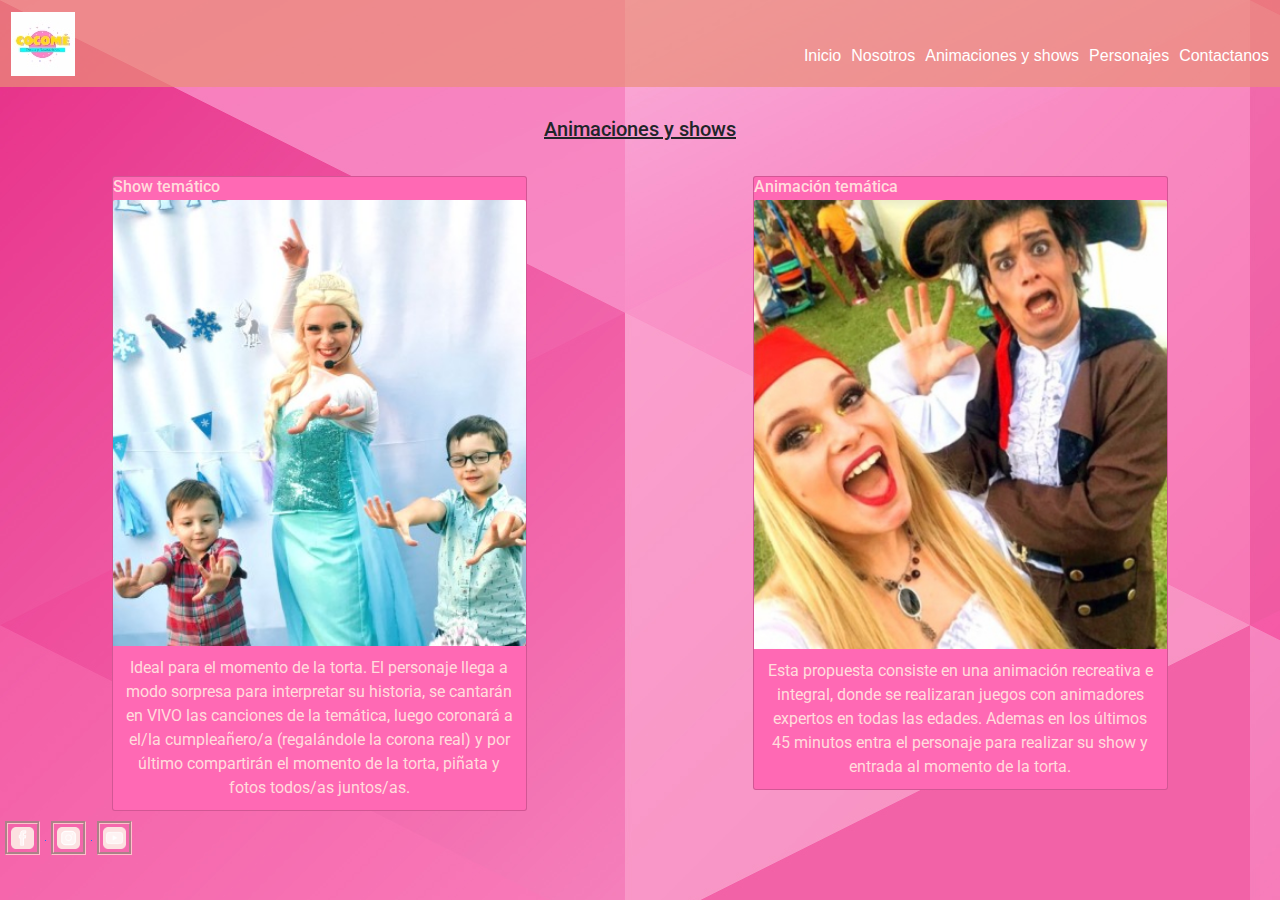
<file: Animaciones-y-shows.html>
<!DOCTYPE html>
<html lang="en">
<head>
    <meta charset="UTF-8">
    <meta http-equiv="X-UA-Compatible" content="IE=edge">
    <meta name="viewport" content="width=device-width, initial-scale=1.0">
    <title>CocoMéAnimaciones</title>
    <meta name="description" content="Tenemos propuestas para todas las edades y al mejor precio."/>
    <meta name="keywords" content="animaciones, disney, princesas, Frozen, Encanto, Mohana, La bella y la bestia, Blanca nieves, Cenicienta, Rapunzel, Enredados, Sirenita, Elsa, Ana, superheroes, Spiderman, Capitan America, Piratas"/>
    <link href="https://cdn.jsdelivr.net/npm/bootstrap@5.0.2/dist/css/bootstrap.min.css" rel="stylesheet" integrity="sha384-EVSTQN3/azprG1Anm3QDgpJLIm9Nao0Yz1ztcQTwFspd3yD65VohhpuuCOmLASjC" crossorigin="anonymous">
    <link rel="shortcut icon" href="Img/Favicon 32x32.jpg" type="image/x-icon">
    <link rel="stylesheet" href="./Css/bootstrap.min.css">
    <link rel="stylesheet" href="./Css/main.css">
    <link rel="stylesheet" href="./Css/style.css">
</head>
<body class="inicio__fondo">
    <!-- empieza nav -->
    <nav class="navbar navbar-expand-lg navbar-light bg-skin">
        <div class="container-fluid">
          <a class="navbar-brand" href="index.html">
            <img src="./Img/Logo.jpg" alt="Logo de CocoMéAnimaciones" class="nav__img">
          </a>
          <button class="navbar-toggler" type="button" data-bs-toggle="collapse" data-bs-target="#navbarSupportedContent" aria-controls="navbarSupportedContent" aria-expanded="false" aria-label="Toggle navigation">
            <span class="navbar-toggler-icon"></span>
          </button>
          <div class="collapse navbar-collapse" id="navbarSupportedContent">
            <ul class="navbar-nav ms-auto mt-5 mb-lg-0">
              <li class="nav-item">
                <a class="nav__items--color" aria-current="page" href="index.html">Inicio</a>
              </li>
              <li class="nav-item">
                <a class="nav__items--color" href="Nosotros.html">Nosotros</a>
              </li>
              <li class="nav-item">
                <a class="nav__items--color" aria-current="page" href="Animaciones-y-shows.html">Animaciones y shows</a>
              </li>
              <li class="nav-item">
                <a class="nav__items--color" aria-current="page" href="Personajes.html">Personajes</a>
              </li>
              <li class="nav-item">
                <a class="nav__items--color" aria-current="page" href="Contactanos.html">Contactanos</a>
              </li>
          </div>
        </div>
      </nav>
      <!-- ends nav -->
    <header class="text-center">
        <h1 class="header__titulo">Animaciones y shows</h1>
    </header>
    <main class="main__view">
        <section class="section__card row row-cols-1 row-cols-md-2 row-cols-lg-3 g-6 card-space">
            <!-- card 1 -->
            <div class="col">
              <article class="card bg-pink">
                <h2 class="text-color">Show temático</h2>
                <img src="Img/1.jpg" class="card-img-top" alt="Animadora disfrazada de Elsa de Frozen">
                <p class="card-font text-center text-color">
                  Ideal para el momento de la torta. El personaje llega a modo sorpresa para interpretar su historia, se cantarán en VIVO las canciones de la temática, luego coronará a el/la cumpleañero/a (regalándole la corona real) y por último compartirán el momento de la torta, piñata y fotos todos/as juntos/as.</p>
              </article>
            </div>
           <!-- card 2 -->
            <div class="col">
                <article class="card bg-pink">
                  <h2 class="text-color">Animación temática</h2>
                  <img src="Img/10.jpg" class="card-img-top" alt="Animadores disfrazados de piratas">
                  <p class="card-font text-center text-color">Esta propuesta consiste en una animación recreativa e integral, donde se realizaran juegos con animadores expertos en todas las edades. Ademas en los últimos 45 minutos entra el personaje para realizar su show y entrada al momento de la torta.</p>                
                </article>
            </div>
        </section>
    </main>
    <footer>
      <a href="https://www.facebook.com/Coderhouse/" target="_blank">
          <img src="./Img/Facebook.png" alt="seguinos en facebook." class="footer__img">
      </a>
      <a href="https://www.instagram.com/coderhouse/?hl=es" target="_blank">
          <img src="./Img/Instagram.png" alt="seguinos en instagram." class="footer__img">
      </a>
      <a href="https://www.youtube.com/channel/UCeFRG6700bzqYI0M_9vyelw" target="_blank">  
          <img src="./Img/Youtube.png" alt="seguinos en youtube." class="footer__img">
      </a> 
  </footer>
    <script src="https://cdn.jsdelivr.net/npm/bootstrap@5.0.2/dist/js/bootstrap.bundle.min.js" integrity="sha384-MrcW6ZMFYlzcLA8Nl+NtUVF0sA7MsXsP1UyJoMp4YLEuNSfAP+JcXn/tWtIaxVXM" crossorigin="anonymous"></script></body>
</body>
</html>
</file>
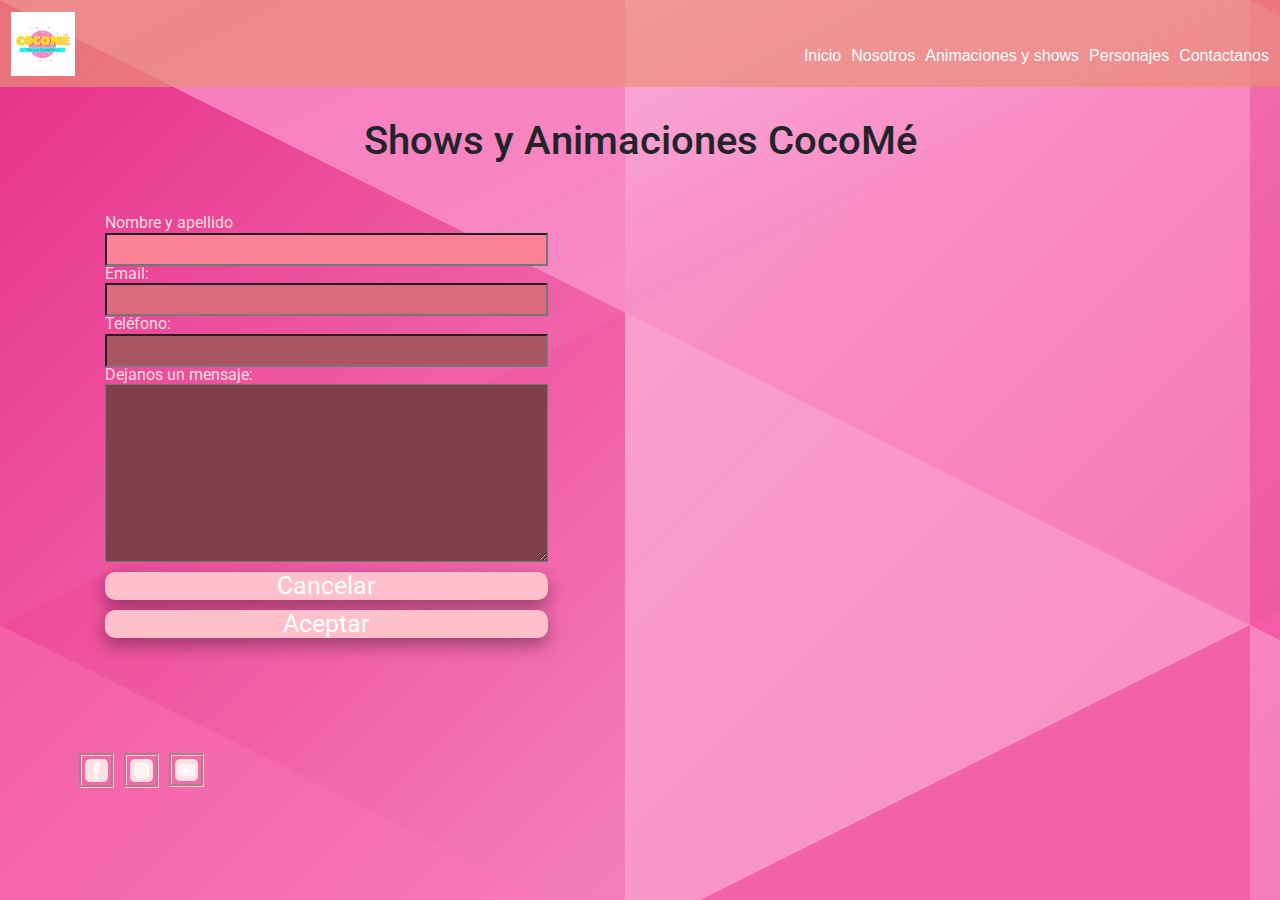
<file: Contactanos.html>
<!DOCTYPE html>
<html lang="en">
<head>
    <meta charset="UTF-8">
    <meta http-equiv="X-UA-Compatible" content="IE=edge">
    <meta name="viewport" content="width=device-width, initial-scale=1.0">
    <title>CocoMéAnimaciones</title>
    <meta name="description" content="Comunicate con nosotros via WhatsApp o enviandonos un correo, donde te contaremos mas sobre las propuestas, te esperamos!."/>
    <meta name="keywords" content="animaciones, disney, princesas, Frozen, Encanto, Mohana, La bella y la bestia, Blanca nieves, Cenicienta, Rapunzel, Enredados, Sirenita, Elsa, Ana, superheroes, Spiderman, Capitan America, Piratas"/>
    <link href="https://cdn.jsdelivr.net/npm/bootstrap@5.0.2/dist/css/bootstrap.min.css" rel="stylesheet" integrity="sha384-EVSTQN3/azprG1Anm3QDgpJLIm9Nao0Yz1ztcQTwFspd3yD65VohhpuuCOmLASjC" crossorigin="anonymous">
    <link rel="shortcut icon" href="Img/Favicon 32x32.jpg" type="image/x-icon">
    <link rel="stylesheet" href="./Css/bootstrap.min.css">
    <link rel="stylesheet" href="./Css/main.css">
    <link rel="stylesheet" href="./Css/style.css">
</head>
<body class="inicio__fondo">
    <!-- empieza nav -->
    <nav class="navbar navbar-expand-lg navbar-light bg-skin">
        <div class="container-fluid">
          <a class="navbar-brand" href="index.html">
            <img src="./Img/Logo.jpg" alt="Logo de CocoMéAnimaciones" class="nav__img">
          </a>
          <button class="navbar-toggler" type="button" data-bs-toggle="collapse" data-bs-target="#navbarSupportedContent" aria-controls="navbarSupportedContent" aria-expanded="false" aria-label="Toggle navigation">
            <span class="navbar-toggler-icon"></span>
          </button>
          <div class="collapse navbar-collapse" id="navbarSupportedContent">
            <ul class="navbar-nav ms-auto mt-5 mb-lg-0">
              <li class="nav-item">
                <a class="nav__items--color" aria-current="page" href="index.html">Inicio</a>
              </li>
              <li class="nav-item">
                <a class="nav__items--color" href="Nosotros.html">Nosotros</a>
              </li>
              <li class="nav-item">
                <a class="nav__items--color" aria-current="page" href="Animaciones-y-shows.html">Animaciones y shows</a>
              </li>
              <li class="nav-item">
                <a class="nav__items--color" aria-current="page" href="Personajes.html">Personajes</a>
              </li>
              <li class="nav-item">
                <a class="nav__items--color" aria-current="page" href="Contactanos.html">Contactanos</a>
              </li>
          </div>
        </div>
      </nav>
      <!-- ends nav -->
    <header class="text-center">
        <h1 class="header__titulo font-bg">Shows y Animaciones CocoMé</h1>
    </header>
    <main class="main">
        <main>
            <section class="section__div">
                <div class="container">
                    <form action="envio.php" class="section__form text-color">
                        <label for="nombre">Nombre y apellido</label>
                        <input type="text" id="nombre" class="bg-name">
                        <label for="email">Email:</label>
                        <input type="email" id="email" class="bg-email">
                        <label for="tel">Teléfono:</label>
                        <input type="tel" id="tel" class="bg-tel">
                        <label for="comentario">Dejanos un mensaje:</label>
                        <textarea name="" id="Comentario" cols="30" rows="10" class="bg-msj"></textarea>
                        <input type="reset" value="Cancelar" class="btn__form">
                        <input type="submit" value="Aceptar" class="btn__form">
                    </form>
                </div>
                <div class="container">
                  <iframe src="https://www.google.com/maps/embed?pb=!1m18!1m12!1m3!1d3281.019199528921!2d-58.345146899999996!3d-34.679464900000006!2m3!1f0!2f0!3f0!3m2!1i1024!2i768!4f13.1!3m3!1m2!1s0x95a333275cd73ebf%3A0xbeba2596cb16baef!2sClub%20Atl%C3%A9tico%20Esperanza!5e0!3m2!1ses!2sar!4v1659556702601!5m2!1ses!2sar" width="400" height="300" style="border:0;" allowfullscreen="" loading="lazy" referrerpolicy="no-referrer-when-downgrade"></iframe>
                </div> 
              </section>
        <section class="main__article2" >
            <h2 class="text-medium">Buenos Aires- Zona sur - CABA</h2>
            <h3 class="text-medium">CocoMéAnimaciones@gmaicom</h3>    
            <a href="https://wa.me/987654321?text=Quiero%20realizar%20un%20proyecto%20web%20php">
              <button class="btncenter-green">WhatsApp</button>
            </a>  
            <h4 class="">Solicitar presupuesto</h4>
        </section>
    </main>
    <footer class="pie footer">
      <a href="https://www.facebook.com/Coderhouse/" target="_blank">
          <img src="./Img/Facebook.png" alt="seguinos en facebook." class="footer__img">
      </a>
      <a href="https://www.instagram.com/coderhouse/?hl=es" target="_blank">
          <img src="./Img/Instagram.png" alt="seguinos en instagram." class="footer__img">
      </a>
      <a href="https://www.youtube.com/channel/UCeFRG6700bzqYI0M_9vyelw" target="_blank">  
          <img src="./Img/Youtube.png" alt="seguinos en youtube." class="footer__img">
      </a> 
  </footer>
    <script src="https://cdn.jsdelivr.net/npm/bootstrap@5.0.2/dist/js/bootstrap.bundle.min.js" integrity="sha384-MrcW6ZMFYlzcLA8Nl+NtUVF0sA7MsXsP1UyJoMp4YLEuNSfAP+JcXn/tWtIaxVXM" crossorigin="anonymous"></script></body>
</html>
</file>
<file: Css/main.css>
@charset "UTF-8";
@import url("https://fonts.googleapis.com/css2?family=Montserrat&family=Noto+Sans&family=Roboto:wght@300;400&display=swap");
* {
  padding: 0;
  margin: 0;
  font-family: "Roboto", sans-serif;
  font-size: 62.5%;
}

.inicio__fondo {
  background-image: url(/Img/background.jpg);
  background-repeat: no-repeat;
  background-attachment: inherit;
}

.bg-skin {
  background-color: rgba(234, 143, 119, 0.7);
}

.text-center {
  text-align: center;
}

.font-bg {
  font-size: 5rem;
  text-decoration: none;
}

.bg-name {
  background-color: rgb(252, 130, 151);
}

.bg-email {
  background-color: rgb(219, 106, 125);
}

.bg-tel {
  background-color: rgb(170, 85, 99);
}

.bg-msj {
  background-color: rgb(128, 64, 75);
}

.nav {
  position: -webkit-sticky;
  position: sticky;
  top: 0;
  left: 0;
  width: 100%;
  height: 100%;
  height: auto;
  background-color: rgba(234, 143, 119, 0.7);
}
.nav__img {
  margin: 5px;
}
.nav__lista {
  list-style: none;
  display: inline-block;
  margin-left: 30px;
}
.nav__items {
  display: inline-block;
  margin-right: 10px;
}
.nav__items--color {
  margin: 5px;
  color: rgb(255, 255, 255);
  text-decoration: none;
  font-family: "Segoe UI", Tahoma, Geneva, Verdana, sans-serif;
  font-size: 2rem;
}
.nav__items--color:hover {
  color: rgba(202, 19, 187, 0.63);
  text-decoration: none;
}

.main {
  display: flex;
  flex-direction: column;
  justify-content: center;
  align-items: center;
  width: 100%;
  color: rgba(0, 0, 0, 0.19);
  font-size: 2rem;
  line-height: 3rem;
  font-weight: 400;
}
.main__tittle {
  margin: 5px 20px 20px 20px;
  padding: 20px;
}
.main__texto--md {
  display: flex;
  flex-direction: column;
  justify-content: center;
  width: 50%;
  height: auto;
  margin: 20px 30px 50px 20px;
  padding: 20px;
}
.main__subtexto-md {
  width: 50%;
  height: auto;
  margin: 20px;
  padding: 20px;
  display: block;
  position: relative;
  left: 22.2%;
  font-weight: 600;
}
.main__encabezado {
  display: flex;
  justify-content: center;
  width: 100%;
  font-size: 3rem;
  line-height: 1rem;
  color: rgb(255, 0, 0);
}
.main__subtitulo {
  display: inline-block;
  width: 80%;
  height: auto;
  margin: 15px;
  padding: 15px;
  font-size: 3rem;
}
.main__presentación {
  font-size: 2rem;
  color: rgb(255, 0, 0);
  height: 12vh;
  padding: 20px;
}
.main__img--center, .main__cardtext {
  display: flex;
  flex-direction: row;
  justify-content: center;
}
.main__img--md {
  width: 30vw;
  padding: 10px;
}
.main__img--bg {
  display: inline-block;
  width: 50%;
  height: auto;
  margin: 15px;
  padding: 20px;
}
.main__view {
  overflow: hidden;
}
.main__cardimg--md {
  display: flex;
  flex-direction: column;
  justify-content: space-between;
  padding: 20px 0px;
  flex: 0 1 calc(20% - 1rem);
}
.main__cardtext {
  margin: 20px;
  padding: 30px;
  font-size: 2rem;
}

.carousel {
  width: 100%;
  height: auto;
  margin: 0px 0px 10px 0px;
}

.body {
  display: flex;
  height: 70vh;
}

.header__titulo {
  display: inline-block;
  align-items: center;
  height: auto;
  margin: 20px;
  padding: 10px;
  font-size: 5rem;
  text-decoration: underline;
}
.header__titulo__img {
  display: flex;
  justify-content: center;
}

.header__form {
  display: flex;
  justify-content: flex-end;
  height: 5vh;
  width: 100%;
  margin: 20px 0px;
  font-size: 2rem;
}

.container {
  display: flex;
  flex-direction: row;
  justify-content: center;
  font-size: 3rem;
  height: 100%;
  color: rgb(255, 0, 0);
}

.section__div {
  display: flex;
  flex-direction: row;
  justify-content: space-around;
  align-items: center;
  width: 98vw;
}

.section__form {
  display: flex;
  flex-direction: column;
  margin: 20px 0px;
}

.text-border {
  margin: 15px 30px;
  padding: 10px;
  border: 1px rgba(202, 19, 187, 0.63) outset;
  font-size: 2rem;
  color: rgb(255, 0, 0);
}

.text-medium {
  display: flex;
  flex-direction: row;
  align-items: center;
  line-height: 1rem;
  margin: 10px;
  padding: 10px;
}

.grid {
  display: grid;
  align-items: center;
  width: 100vw;
}

.barra {
  grid-area: nav;
}

.header {
  grid-area: header;
}

.centro {
  grid-area: main;
}

.pie {
  grid-area: footer;
}

.card-space {
  padding: 5px;
}

.container-boton {
  background-color: rgba(8, 245, 8, 0.815);
  border: 1px solid rgb(255, 255, 255);
  position: fixed;
  z-index: 999;
  border-radius: 50%;
  bottom: 20px;
  right: 25px;
  padding: 16px;
  transition: ease 0.3s;
  -webkit-animation: efecto 1.2s infinite;
          animation: efecto 1.2s infinite;
}
.container-boton:hover {
  transform: scale(1.1);
  transition: 0.3s;
}

.boton {
  width: 80px;
  transition: ease 1s;
}

@-webkit-keyframes efecto {
  0% {
    box-shadow: 0 0 0 0 rgba(0, 0, 0, 0.85);
  }
  100% {
    box-shadow: 0 0 0 25px rgba(0, 0, 0, 0);
  }
}

@keyframes efecto {
  0% {
    box-shadow: 0 0 0 0 rgba(0, 0, 0, 0.85);
  }
  100% {
    box-shadow: 0 0 0 25px rgba(0, 0, 0, 0);
  }
}
.btn {
  background-color: pink;
  border: none;
  color: rgb(255, 255, 255);
  padding: 15px;
  font-size: 24px;
  box-shadow: 0 8px 16px 0 rgba(0, 0, 0, 0.2), 0 6px 20px 0 rgba(0, 0, 0, 0.19);
}
.btn:hover {
  color: rgba(202, 19, 187, 0.63);
  transform: translate(-20px, 10px);
}

.btn__form {
  background-color: pink;
  border: none;
  padding: 5px;
  margin: 10px 0px 0px 0px;
  box-shadow: 0 8px 16px 0 rgba(0, 0, 0, 0.2), 0 6px 20px 0 rgba(0, 0, 0, 0.19);
}
.btn__form:hover {
  transform: translate(-20px, 10px);
}

.btn-center {
  background-color: pink;
  border: none;
  color: rgb(255, 255, 255);
  margin: 50px;
  padding: 20px;
  display: inline-block;
  flex-direction: column;
  justify-content: center;
  font-size: 24px;
  box-shadow: 0 8px 16px 0 rgba(0, 0, 0, 0.2), 0 6px 20px 0 rgba(0, 0, 0, 0.19);
}
.btn-center:hover {
  color: rgba(202, 19, 187, 0.63);
  transform: translate(-20px, 10px);
}

.btncenter-green {
  background-color: rgba(8, 245, 8, 0.815);
  border: none;
  color: rgb(255, 255, 255);
  margin: 50px;
  padding: 20px;
  border-radius: 50px;
  font-size: 24px;
  box-shadow: 0 8px 16px 0 rgba(0, 0, 0, 0.2), 0 6px 20px 0 rgba(0, 0, 0, 0.19);
}
.btncenter-green:hover {
  color: rgba(0, 0, 0, 0.671);
}

.footer {
  display: flex;
  width: 95vw;
  margin: 40px 0px 0px 20px;
  flex-direction: row;
}
.footer__img {
  border-style: groove;
  border-color: pink;
  width: 35px;
  height: auto;
  margin: 5px;
  padding: 3px;
}

.grid {
  display: flex;
  grid-template-columns: repeat(1, 1fr);
  grid-template-rows: auto auto;
  gap: 0;
}
.body {
  display: flex;
  flex-direction: column;
  height: 100%;
}
.main__img--md {
  display: flex;
  width: 90%;
  height: 100%;
  padding: 10px;
}
.main__article {
  display: flex;
  flex-direction: column;
  justify-content: center;
  align-items: center;
  margin: 15px;
  padding: 15px;
  font-size: 2rem;
}
.main__div {
  display: flex;
  flex-direction: column;
  align-items: center;
}

.main__div2 {
  display: flex;
  flex-direction: column;
  align-items: center;
}

.main__card {
  display: flex;
  flex-direction: column;
  justify-content: space-around;
  flex: 0 1 calc(50% - 1em);
}
.main__cardimg--md {
  align-items: center;
}
.main__cardtittle {
  display: flex;
  flex-direction: row-reverse;
  justify-content: center;
  width: 10vw;
  font-size: 3rem;
}
.main__img--fluid {
  width: 50%;
}
.galeria {
  width: 98vw;
  margin: auto;
  display: flex;
  grid-template-columns: repeat(2, 1fr);
  grid-template-rows: auto auto;
  gap: 5px;
}
.section__img {
  width: 100%;
}
.article {
  display: flex;
  justify-content: center;
}
.article:hover {
  transform: scale(1.2);
}

.section__div {
  display: none;
}
.main__article2 {
  display: flex;
  flex-direction: column;
  align-items: center;
}
.body {
  display: flex;
  flex-direction: column;
  margin: 20px 30px;
  height: 100%;
}
.body {
  display: flex;
  flex-direction: row-reverse;
  margin: 20px 30px;
  height: 70vh;
}
.grid {
  display: flex;
  grid-template-columns: repeat(4, 1fr);
  grid-template-rows: 11vh 70vh 19vh auto;
  gap: 0;
}
.main__img--md {
  display: none;
  width: 30vw;
  padding: 10px;
}
.main__article {
  display: flex;
  flex-direction: column;
  justify-content: center;
  align-items: center;
  margin: 15px;
  padding: 15px;
  font-size: 2rem;
}
.main__div {
  display: flex;
  flex-direction: row;
  align-items: center;
}
.main__div2 {
  display: flex;
  flex-direction: row-reverse;
  align-items: center;
}
.main_card {
  display: flex;
  flex-direction: row;
  justify-content: space-around;
  flex: 0 1 calc(50% - 1em);
}
.main__cardtittle {
  display: flex;
  flex-direction: row-reverse;
  justify-content: center;
  width: 27vw;
  font-size: 3rem;
}
.main__img--fluid {
  width: 100%;
}
.galeria {
  display: flex;
  grid-template-columns: repeat(4, 1fr);
  grid-template-rows: auto auto;
  gap: 55px;
  flex-wrap: wrap;
  justify-content: center;
  width: 98vw;
  margin: auto;
}
.Section__img {
  width: 20vw;
}
.article {
  display: flex;
  justify-content: center;
}
.article:hover {
  transform: scale(1.2);
}

.section__div {
  display: flex;
  flex-direction: row;
  justify-content: space-around;
  align-items: center;
  width: 98vw;
  height: 57vh;
}
.main__article2 {
  display: none;
}/*# sourceMappingURL=main.css.map */
</file>
<file: Css/style.css>
@import url('https://fonts.googleapis.com/css2?family=Roboto:ital,wght@0,100;1,100;1,300&display=swap');

*{
    padding: 0;
    margin: 0;
    font-family: 'Roboto', sans-serif;
}

html{
    font-size: 50%;
}

/* Empieza barra de navegacion */
.nav{
    position: sticky;
    top: 0;
    left: 0;
    width: 100%;
    height: 100%;
    background-color: rgb(234,143,119,0.7);
}

.bg-skin{
    background-color: rgb(234,143,119,0.7);
}

.nav__lista{
    list-style: none;
    display: inline-block;
    margin-left: 30px;
}
        
.nav__items{
    display: inline-block;
    margin-right: 10px;
}

.nav__items--color{
    margin: 5px;
    color: rgb(255, 255, 255);
    text-decoration: none;
    font-family: 'Segoe UI', Tahoma, Geneva, Verdana, sans-serif;
    font-size: 2rem;
} 

.nav__items--color:hover{
    color: rgba(202, 19, 187, 0.63);
    text-decoration: none;
}

.logo{
    margin: 5px;
}

/*termina barra de navegacion */


.inicio__fondo{
    background-image: url(../Img/background.jpg); 
    background-repeat: no-repeat;
    background-attachment:inherit;
}

.header{
    width: 100%;
}

.carousel{
    width: 100%; 
    height: auto;
    margin: 0px 0px 10px 0px;
}

.body{
    display: flex;
    height: 70vh;
}

.header__titulo{
    height: auto;
    margin: 20px;
    padding: 10px;
    display: inline-block;
    align-items: center;
    font-size: 2.5rem;
    text-decoration: underline;
}

.header__img{
    display: flex;
    justify-content: center;
}

.main{
    display: flex;
    width: 100%;
    flex-direction: column;
    color: rgba(0, 0, 0, 0.87);
    font-size: 2rem;
    line-height: 2.2rem;
    font-weight: 400;
    align-items: center;
    justify-content: center;
}

.main__tittle{
    margin: 5px 20px 20px 20px;
    padding: 20px;
}

.main__texto--md{
    width: 50%;
    height: auto;
    margin: 20px 30px 50px 20px;
    padding: 20px;
    display: flex;
    flex-direction:column;
    justify-content: center;
}

.text-pink{
    color: pink;
}

.bg-pink{
    background-color: hotpink;
}

.error404{
    display: flex;
    flex-direction: column;
    align-items: center;
    height: 100vh;
    justify-content: center;
    background-color: rgb(134, 217, 250);
}

.img-error{
    width: 100%;
    height: auto;
}

.main__subtexto--md{
    width: 50%;
    height: auto;
    margin: 20px;
    padding: 20px;
    display: block;
    position: relative;
    left: 22.2%;
    font-weight: bold;
}

.main__encabezado{
    width: 80%;
    display: flex;
    line-height: 1em;
    justify-content: center;
    color: rgb(255, 220, 220);
}


.main__subtitulo{
    width: 80%;
    height: auto;
    margin: 15px;
    padding: 15px;
    display: inline-block;
    font-size: 3rem;
}

.main__presentación{
    height: 12vh;
    padding: 20px;
    color: rgb(255, 220, 220);
}

.main__img--center{
    display: flex;
    flex-direction: row;
    justify-content: center;
}

.main__img--md{
    width: 30vw;
    padding: 10px;
}

.main__img--bg{
    width: 50%;
    height: auto;
    margin: 15px;
    padding: 20px;
    display: inline-block;
}

.main__view{
    overflow: hidden;
}

.card-space{
    padding: 5px;
}

.card-font{
    margin: 10px;
    font-size: 2rem;
}

.main__cardimg--md{  
    padding: 20px 0px;
    display: flex;
    flex-direction: column;
    justify-content: space-between;
    flex: 0 1 calc(20% - 1em);
}

.main__cardtext{
    margin: 20px;
    padding: 30px;
    font-size: 2rem;
    display: flex;
    flex-direction: row;
    justify-content: center;
}

.section__card{
    display: flex;
    flex-direction: row;
    justify-content: space-around;
}

.section__div{
    display: flex;
    width: 98vw;
    flex-direction: row;
    justify-content: space-around;
    align-items: center;
}

.section__form{
    display: flex;
    margin: 20px 0px;
    flex-direction: column;
}

.header__form{
    display: flex;
    justify-content: space-around;
    align-items: center;
    height: 5vh;
    width: 100%;
    margin: 30px 0px;
    font-size: 3rem;
}

/* Empieza botones */

/* Empieza botones */


.button{
    background-color: pink;
    border: none;
    color: white;
    padding: 15px;
    border-radius: 10px;
    font-size: 24px;
    box-shadow: 0 8px 16px 0 rgba(0,0,0,0.2), 0 6px 20px 0 rgba(0,0,0,0.19);
}

.button:hover{
    transform: scale(1.1);
    transition: 0.3s;
}

.btn-error{
    margin: 20px;
    padding: 10px;
    font-size: 3rem;
    border: none;
    background: white;
}

.btn__form{
    background-color: pink;
    border: none;
    color: white;
    padding: 5px;
    border-radius: 10px;
    margin: 10px 0px 0px 0px;
    box-shadow: 0 8px 16px 0 rgba(0,0,0,0.2), 0 6px 20px 0 rgba(0,0,0,0.19);
}

.btn__form:hover{
    transform: translate(-20px, 10px);
}

.btn-center{
    background-color: pink;
    border: none;
    color: white;
    margin: 50px;
    padding: 15px;
    border-radius: 10px;
    display: inline-block;
    flex-direction: column;
    justify-content: center;
    font-size: 24px;
    box-shadow: 0 8px 16px 0 rgba(0,0,0,0.2), 0 6px 20px 0 rgba(0,0,0,0.19);
}

.btn-center:hover{
    color: rgb(202, 19, 187, 0.63);
    transform: translate(-20px, 10px);
}

.btncenter-green{
    background-color: rgba(8, 245, 8, 0.815);
    border: none;
    color: white;
    margin: 50px;
    padding: 15px;
    border-radius:50px;
    font-size: 24px;
    box-shadow: 0 8px 16px 0 rgba(0,0,0,0.2), 0 6px 20px 0 rgba(0,0,0,0.19);
}

.btncenter-greeen:hover{
    color: rgba(0, 0, 0, 0.671);
}

.container-boton{
    background-color: rgba(8, 245, 8, 0.815);
    border: 1px solid white;
    position: fixed;
    z-index: 999;
    border-radius: 50%;
    bottom: 20px;
    right: 25px;
    padding: 7px;
    transition: ease 0.3s;
    animation: efecto 1.2s infinite;
    
}

.container-boton:hover{
    transform: scale(1.1);
    transition: 0.3s;
}


/* Termina botones */

/* Footer */

.footer{
    display: flex;
    width: 90vw;
    margin: 40px 0px 0px 20px;
    flex-direction: row;
}

.footer__icon--sm{
    border-style:groove;
    border-color: rgb(255, 182, 193);
    width: 35px;
    height: auto;
    margin: 5px;
    padding: 5px;
}

/* Termina Footer */


.text-center{
    text-align: center;
}

.text-color{
    color: rgb(255, 220, 220);
}

.text-border{
    margin: 15px 30px;
    padding: 10px;
    border: 1px rgba(170, 13, 170, 0.63) outset;
    color: rgb(255, 220, 220);
}

.text-medium{
    display: flex;
    flex-direction: row;
    align-items: center;
    line-height: 1em;
    margin: 10px;
    padding: 10px;
}

.font-bg{
    font-size: 5rem;
    text-decoration: none;
}

.container{
    display: flex;
    flex-direction: row;
    justify-content: center;
    font-size: 5rem;
    height: 100%;
    color: rgb(255, 220, 220);
}

.grid{
    display: grid;
    align-items: center;
    width: 100vw;
}

.barra{
    grid-area: nav;
}

.header{
    grid-area: header;
}

.centro{
    grid-area: main;
}

.pie{
    grid-area: footer;
}

@media (min-width:320px){
    /* empieza index */

    .grid{
        grid-template-columns: 1, 100%;
        grid-template-rows: auto;
        grid-template-areas: 
        "nav"
        "main"
        "header"
        "footer";
    }

    .body{
        display: flex;
        flex-direction: column;
        height: 100%;
    }

    .main__img--md{
        display: flex;
        width: 90%;
        height: 100%;
        padding: 10px;
    }

    /* termina index */

    /* empieza nosotros */
    
    .main__article{
        margin: 15px;
        padding: 15px;
        display: flex;
        flex-direction: column;
        justify-content: center;
        align-items: center;
        font-size: 2rem;
    }
    
    .main__div{
        display: flex;
        flex-direction: column;
        align-content: center;
    }

    .main__div2{
        display: flex;
        flex-direction: column;
        align-items: center;
    }

    .main__img--center{
        display: flex;
        flex-direction: row;
        justify-content: center;
        width: 100%;
    }
  
    /* Termina nosotros */

    /* empieza animaciones y shows */

    .main__card{
        display: flex;
        flex-direction: column;
        justify-content: space-around;
        flex: 0 1 calc(50% - 1em);  
    }

    .main__cardimg--md{
        align-items: center;
    }

    .main__cardtittle{ 
        width: 10vw;
        display: flex;
        flex-direction: row-reverse;
        justify-content: center;
        font-size: 3rem;
    }
    
    .main__img--fluid{
        width: 50%;
    }

    /* termina animaciones y shows */

    /* Empieza Galeria */

    .galeria{
        width: 98vw;
        margin: auto;
        display: grid;
        grid-gap: 5px;
        grid-template-columns: repeat(2,1fr);
    }

    .Section__img{
        width: 100%;
    }

    .article{
        display: flex;
        justify-content: center;
    }

    .article:hover{
        transform: scale(1.2);
    }
    
    /* Termina Galeria */

    /* empieza contactanos */

    .section__div{
        display: none;
    }

    .main__article2{
        display: flex;
        flex-direction: column;
        align-items: center;
    }
}

@media (min-width:768px){
    .body{
        display: flex;
        flex-direction: column;
        margin: 20px 30px;
        height: 100%; 
    }

    /* empieza nosotros */
    .main__img--center{
        display: flex;
        flex-direction: row;
        justify-content: center;
        width: 50%;
    }
    /* termina nosotros */
}



@media (min-width:900px){
    /* empieza index */
    
    .body{
        display: flex;
        margin: 20px 30px;
        height: 70vh;
        flex-direction: row-reverse;
    }

    .grid{
        grid-template-columns: auto;
        grid-template-rows: 11vh 70vh 19vh;
        grid-template-areas: 
        "nav nav nav"
        "main main header"
        "footer footer footer";
    }

    .main__img--md{
        display: none;
        width: 30vw;
        padding: 10px;
    }
    
    /* termina index */

    /* Empieza nosotros */
    
    .main__article{
        margin: 15px;
        padding: 15px;
        display: flex;
        flex-direction: column;
        justify-content: center;
        align-items: center;
        font-size: 2rem;
    }

    .main__div{
        display: flex;
        flex-direction: row;
        align-items: center;
    }

    .main__div2{
        display: flex;
        flex-direction: row-reverse;
        align-items: center;
    }

    .main__img--center{
        display: flex;
        flex-direction: row;
        justify-content: center;
        width: 50%;
    }
    
    /* Termina nosotros */

    /* empieza animaciones y shows */

    .main__card{
        display: flex;
        flex-direction: row;
        justify-content: space-around;
        flex: 0 1 calc(50% - 1em);  
    }

    .main__cardtittle{ 
        width: 27vw;
        display: flex;
        flex-direction: row-reverse;
        justify-content: center;
        font-size: 3rem;
    }

    .main__img--fluid{
        width: 100%;
    }

    /* termina animaciones y shows */

    /* Empieza Galeria */

    .galeria{
        width: 98vw;
        margin: auto;
        display: grid;
        grid-template-columns: repeat(4,1fr);
    }
    
    .Section__img{
        width: 20vw;
    }
    
    .article{
        display: flex;
        justify-content: center;
    }

    .article:hover{
        transform: scale(1.2);
    }
        
    /* Termina Galeria */

    /* empieza contactanos */

    .section__div{
        display: flex;
        width: 98vw;
        height: 57vh;
        flex-direction: row;
        justify-content: space-around;
        align-items: center;
    }

    .main__article2{
        display: none;
    }

    /* termina contactanos */
}
</file>
